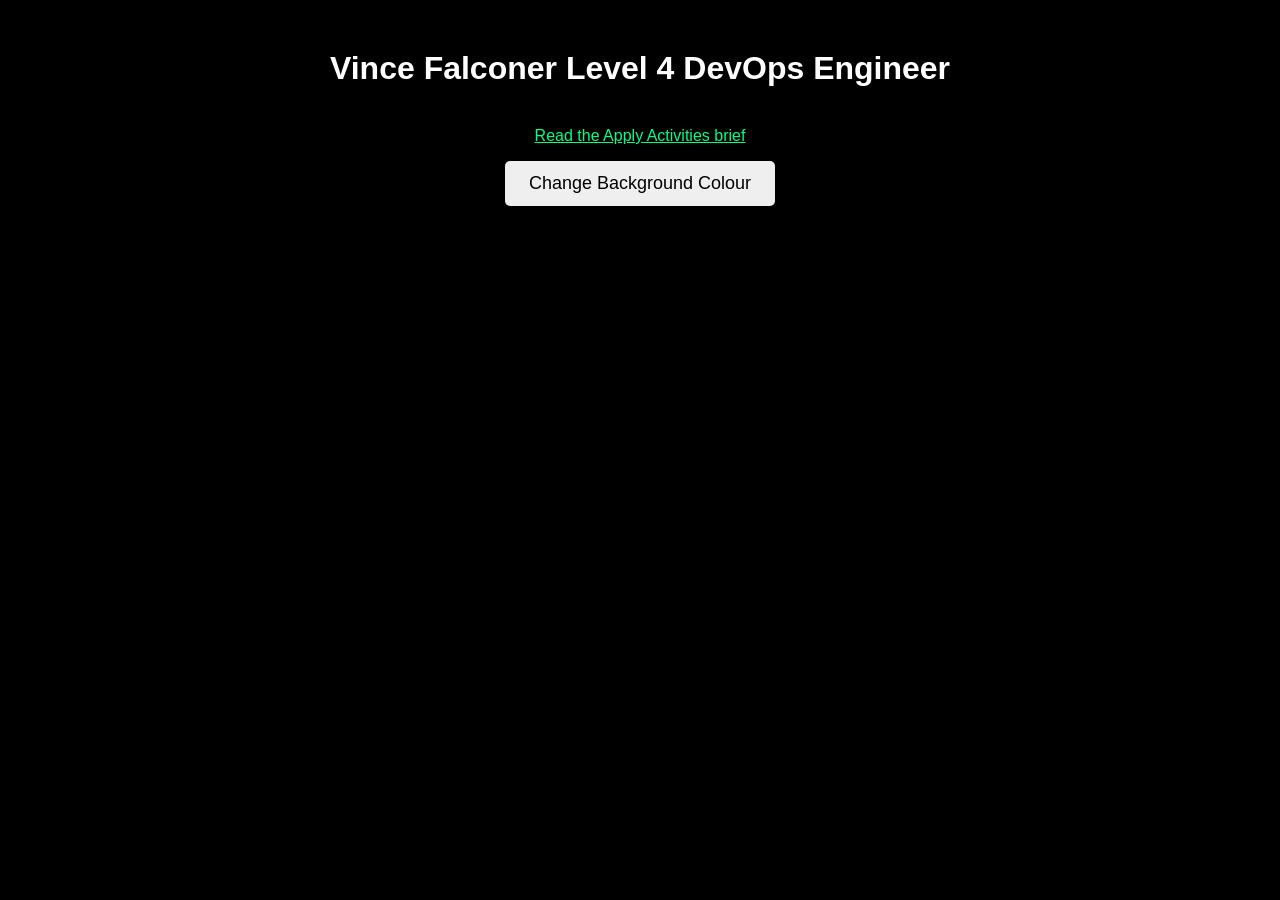
<file: app/index.html>
<!DOCTYPE html>
<html lang="en">
<head>
  <meta charset="UTF-8">
  <title>Vince Falconer Level 4 DevOps Engineer</title>
  <style>
    body { background-color: black; color: white; font-family: Arial, sans-serif; text-align: center; padding-top: 50px; transition: background-color 0.5s ease; margin: 0; }
    .banner { font-size: 32px; font-weight: bold; margin-bottom: 40px; }
    button { padding: 12px 24px; font-size: 18px; cursor: pointer; border: none; border-radius: 5px; }
    a { color: #00ff88; }
  </style>
</head>
<body>
  <div class="banner">Vince Falconer Level 4 DevOps Engineer</div>
  <p><a href="index_apply.html">Read the Apply Activities brief</a></p>
  <button onclick="changeColour()">Change Background Colour</button>
  <script>
    function changeColour(){ const colours=["#1abc9c","#3498db","#9b59b6","#e67e22","#c0392b","#2ecc71","#2c3e50"]; document.body.style.backgroundColor = colours[Math.floor(Math.random()*colours.length)]; }
  </script>
</body>
</html>
</file>
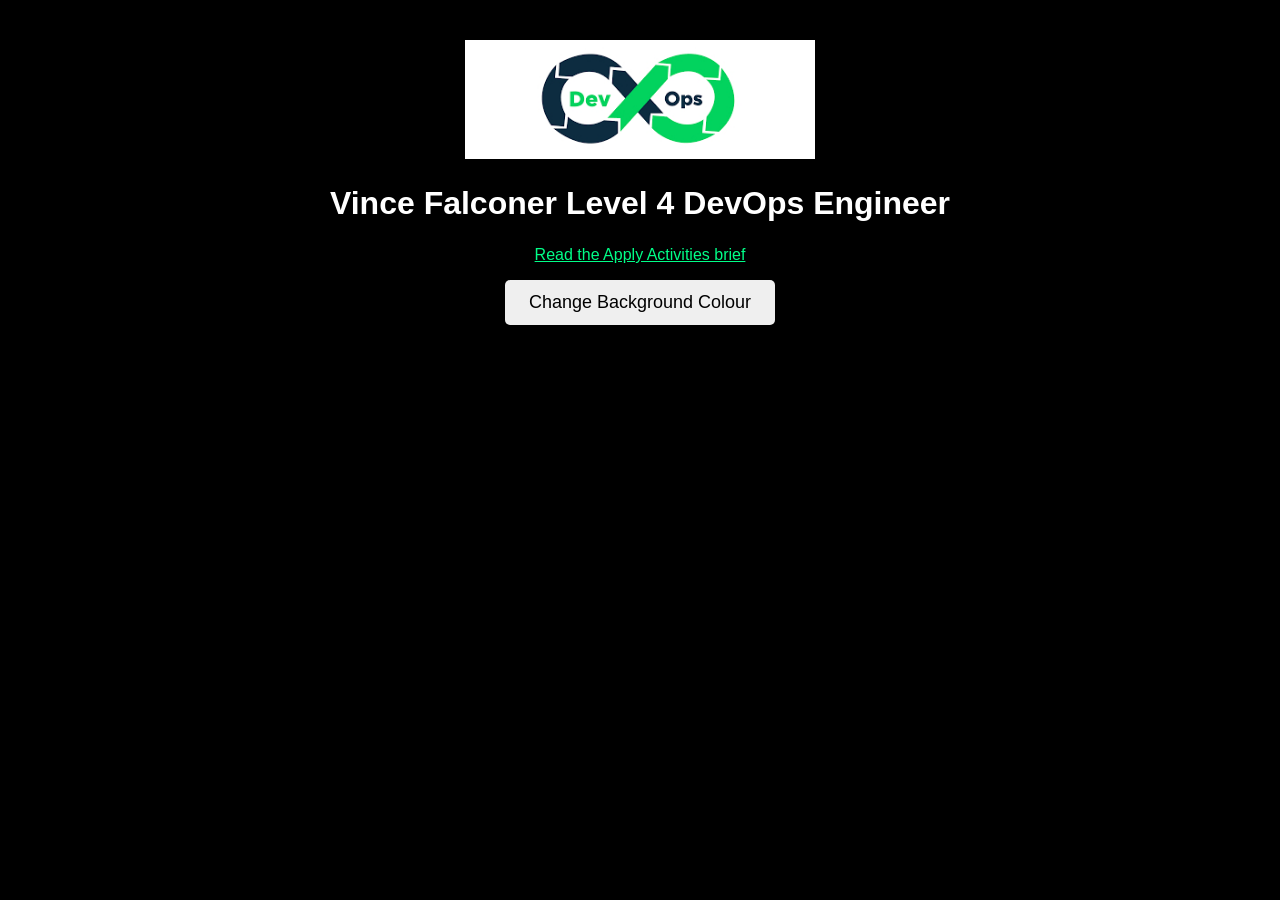
<file: app/v2/index.html>
<!DOCTYPE html>
<html lang="en">
<head>
  <meta charset="UTF-8">
  <title>Vince Falconer Level 4 DevOps Engineer</title>
  <style>
    body { background-color: black; color: white; font-family: Arial, sans-serif; text-align: center; padding-top: 40px; transition: background-color 0.5s ease; margin: 0; }
    .banner { font-size: 32px; font-weight: bold; margin: 12px 0 24px; }
    img.logo { width: 350px; margin-bottom: 10px; }
    button { padding: 12px 24px; font-size: 18px; cursor: pointer; border: none; border-radius: 5px; }
    a { color: #00ff88; }
  </style>
</head>
<body>
  <img class="logo" src="devops-logo.png" alt="DevOps logo">
  <div class="banner">Vince Falconer Level 4 DevOps Engineer</div>
  <p><a href="index_apply.html">Read the Apply Activities brief</a></p>
  <button onclick="changeColour()">Change Background Colour</button>
  <script>
    function changeColour(){ const colours=["#1abc9c","#3498db","#9b59b6","#e67e22","#c0392b","#2ecc71","#2c3e50"]; document.body.style.backgroundColor = colours[Math.floor(Math.random()*colours.length)]; }
  </script>
</body>
</html>
</file>
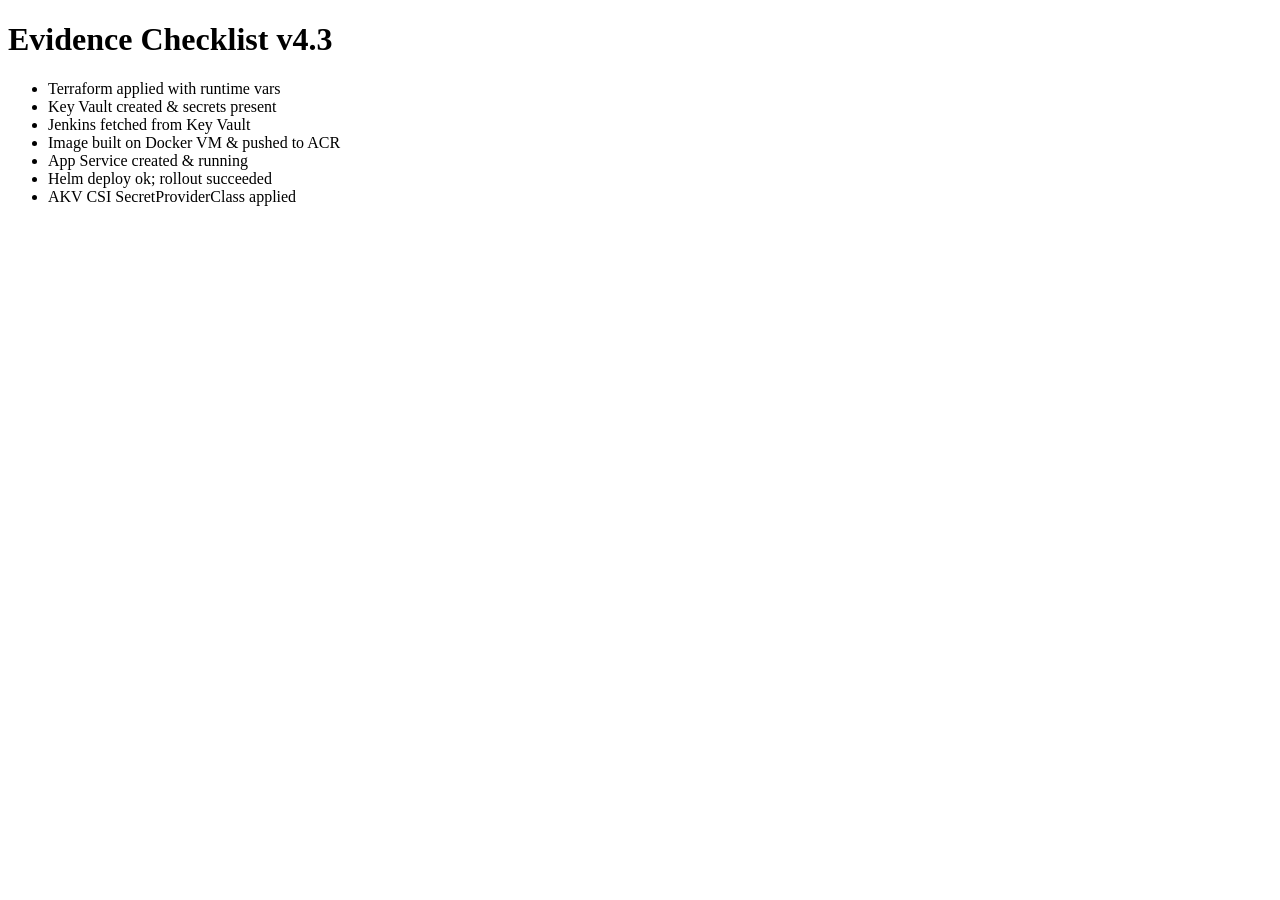
<file: evidence_checklist_v4_3.html>
<!DOCTYPE html>
<html>
  <body>
    <h1>Evidence Checklist v4.3</h1>
    <ul>
      <li>Terraform applied with runtime vars</li>
      <li>Key Vault created &amp; secrets present</li>
      <li>Jenkins fetched from Key Vault</li>
      <li>Image built on Docker VM &amp; pushed to ACR</li>
      <li>App Service created &amp; running</li>
      <li>Helm deploy ok; rollout succeeded</li>
      <li>AKV CSI SecretProviderClass applied</li>
    </ul>
  </body>
</html>
</file>
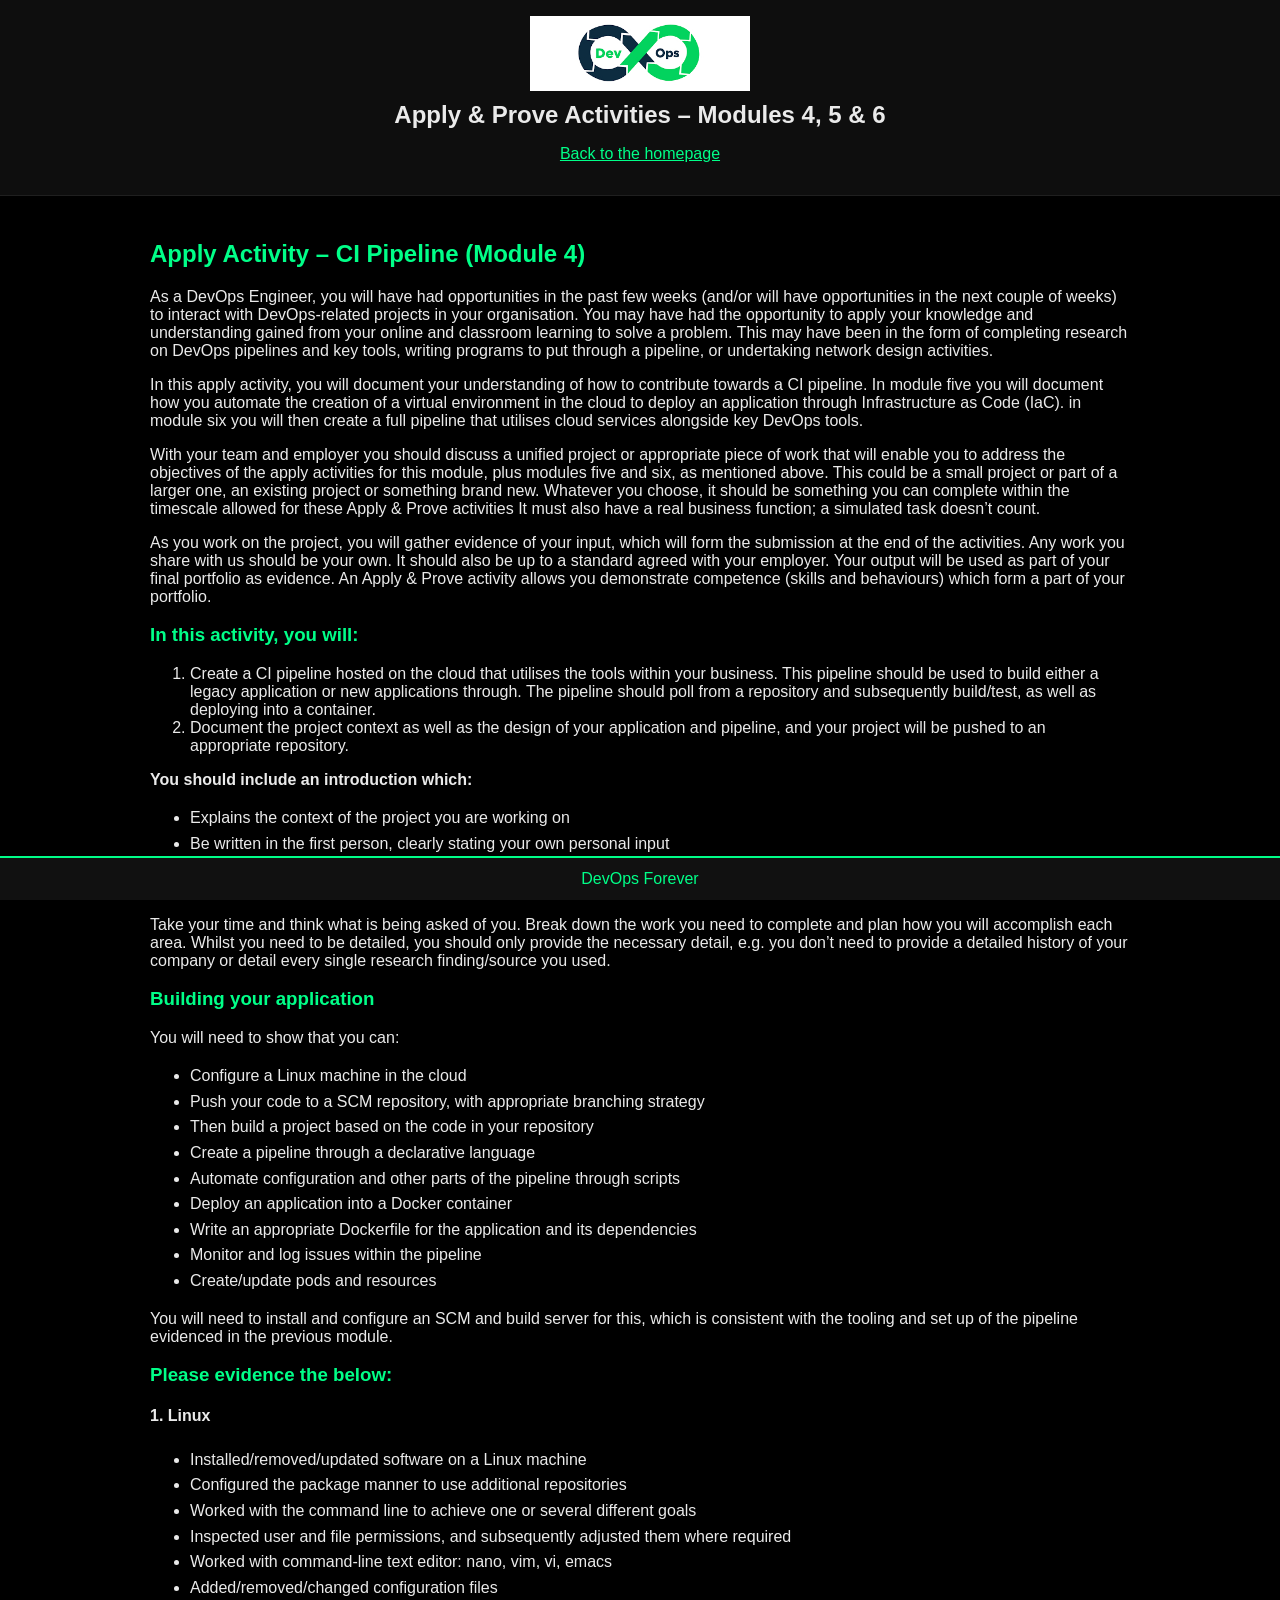
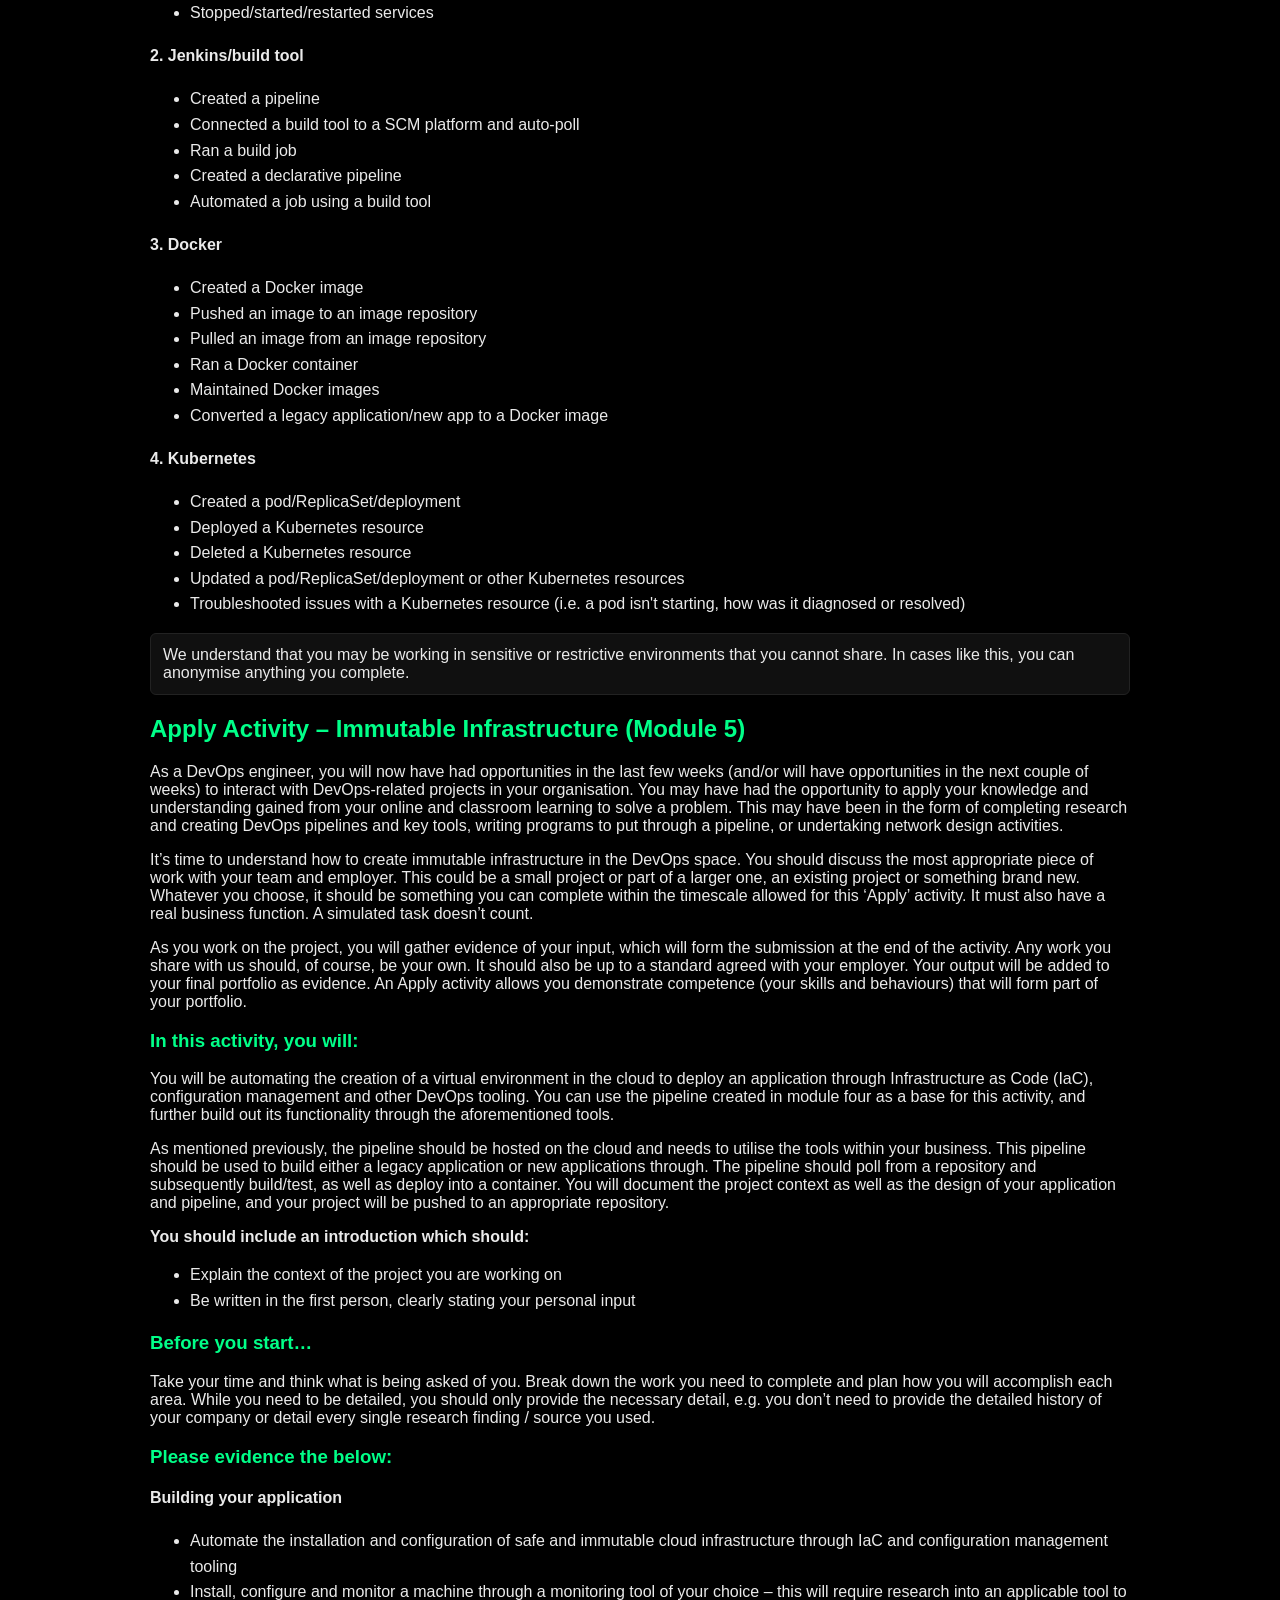
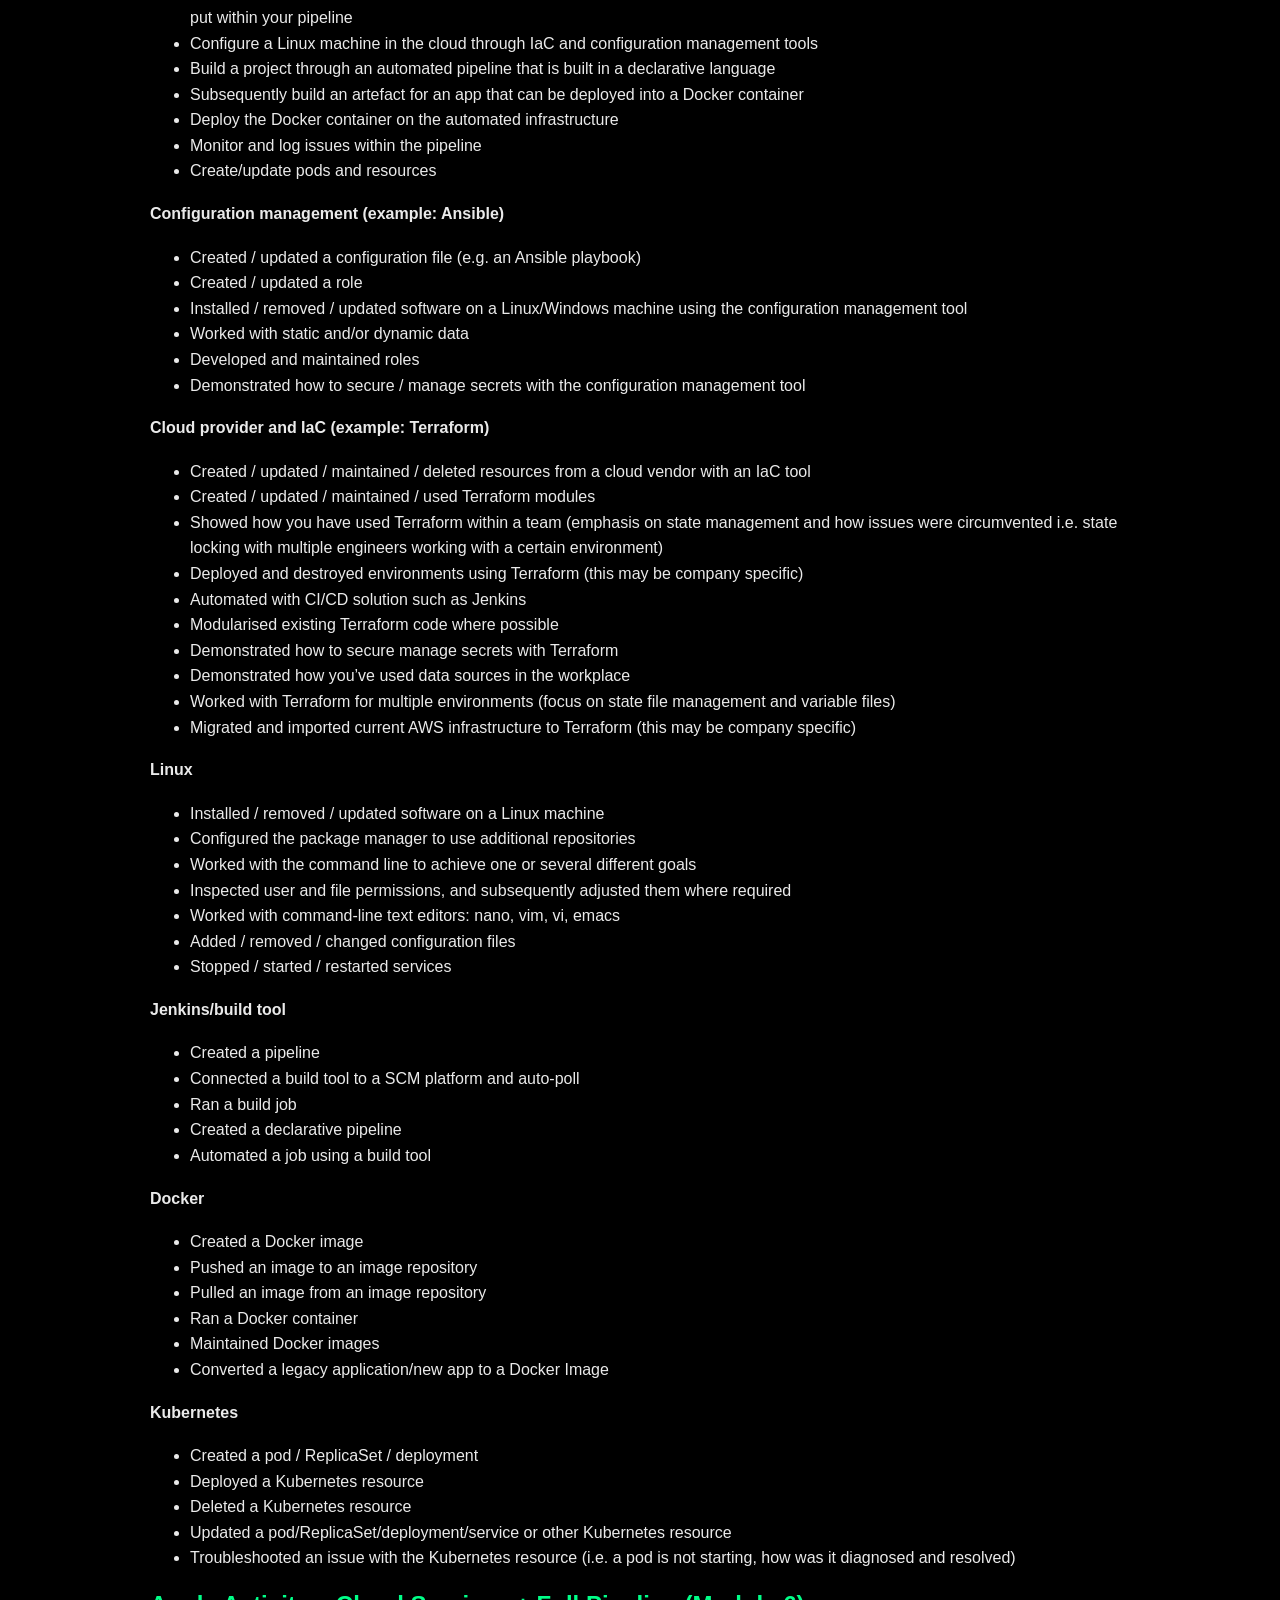
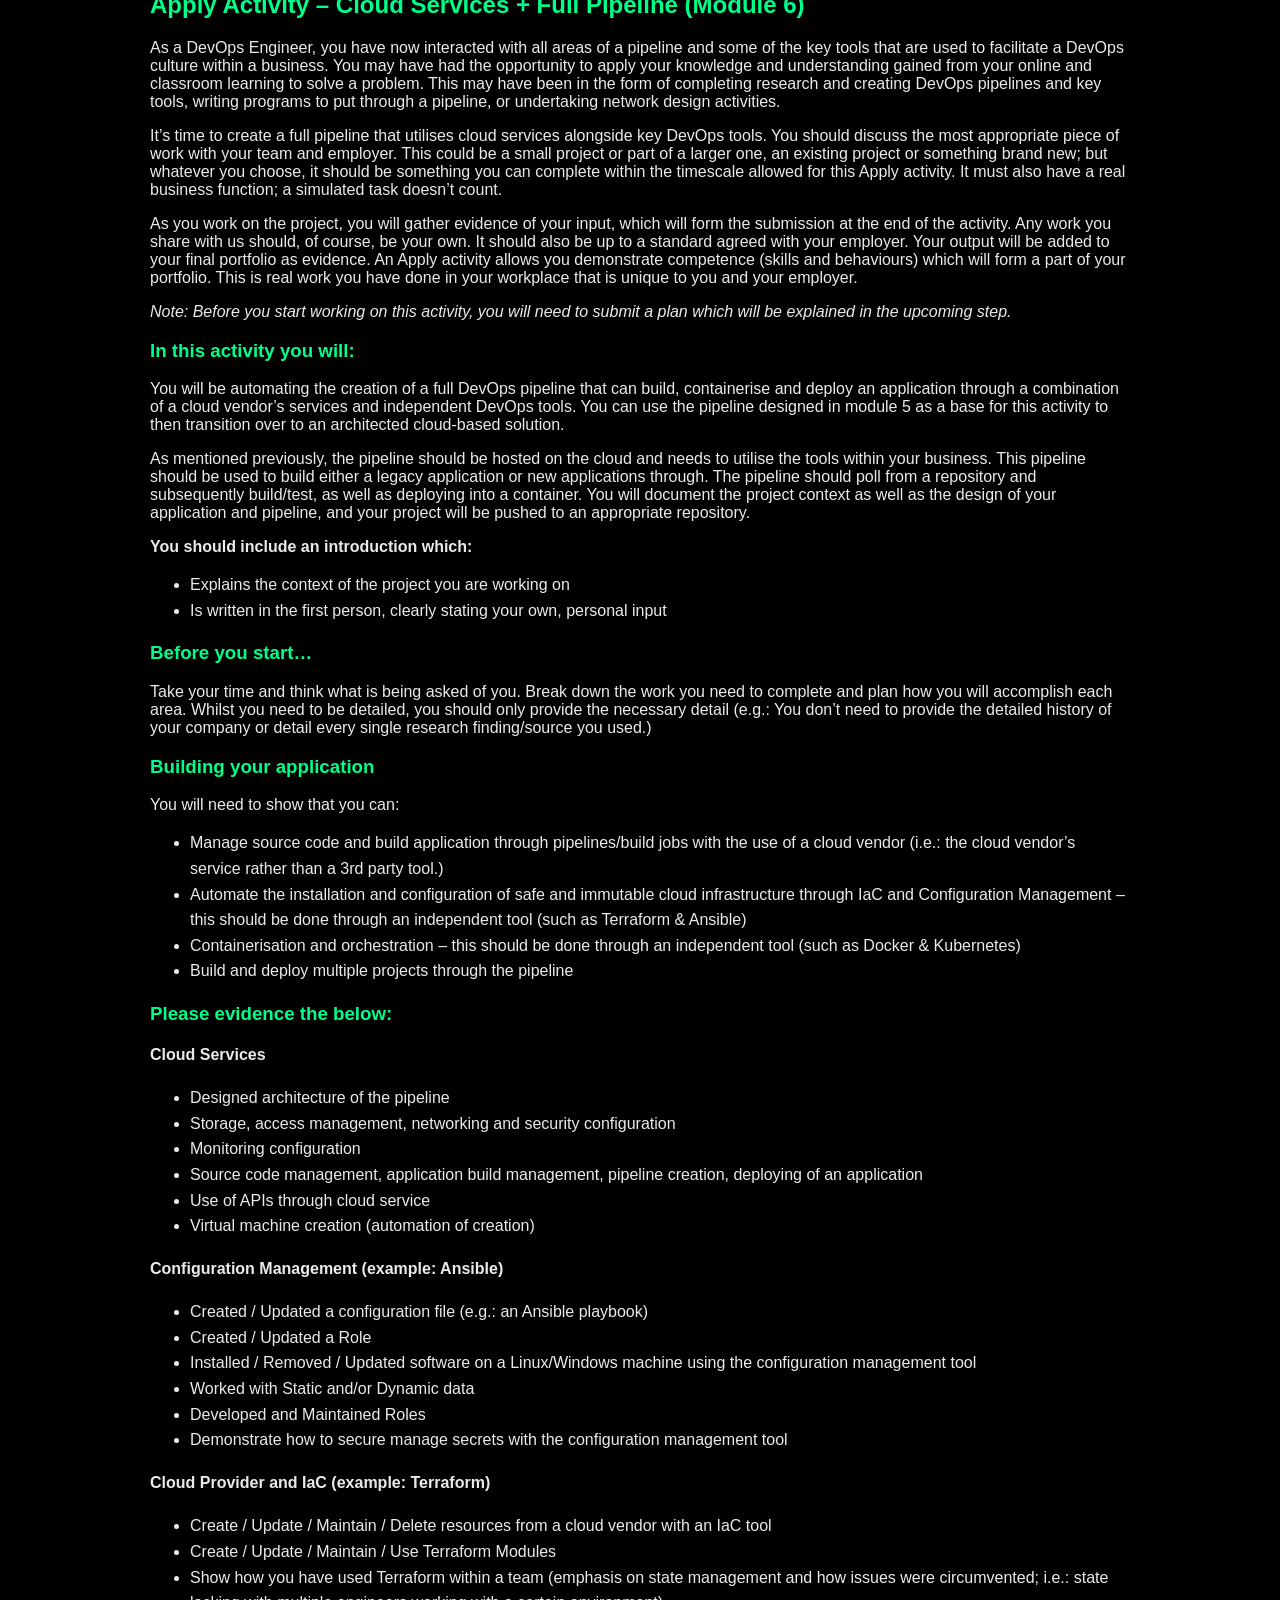
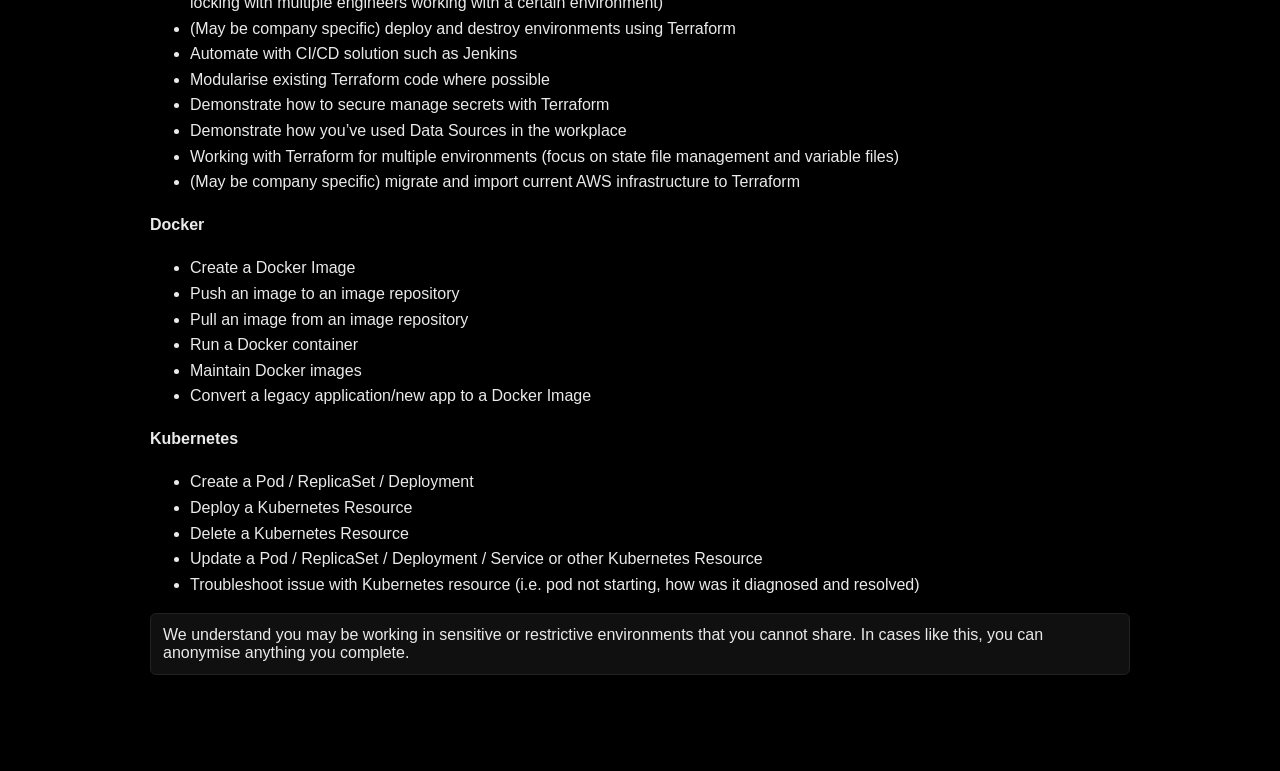
<file: app/index_apply.html>
<!DOCTYPE html>
<html lang="en">
<head>
  <meta charset="UTF-8">
  <title>Apply Activities – Vince Falconer</title>
  <style>
  body { background:#000; color:#eaeaea; font-family: Arial, sans-serif; margin:0; }
  a { color:#00ff88; }
  header { background:#0e0e0e; border-bottom:1px solid #1f1f1f; padding: 16px; text-align:center; }
  header h1 { margin:6px 0 0 0; font-size: 24px; }
  header img { width: 220px; max-width: 90%; }
  main { max-width: 980px; margin: 0 auto; padding: 24px 16px 80px; }
  h2, h3 { color:#00ff88; }
  .note { background:#101010; border:1px solid #222; padding:12px; border-radius:6px; }
  ul { line-height: 1.6; }
  .footer-banner { position: fixed; bottom: 0; width: 100%; padding: 12px 0; background: #111; border-top: 2px solid #00ff88; color:#00ff88; text-align:center; }
</style>
</head>
<body>
  <header>
    <div>
      <img src="devops-logo.png" alt="DevOps logo"/>
      <h1>Apply &amp; Prove Activities – Modules 4, 5 &amp; 6</h1>
      <p><a href="index_with_logo.html">Back to the homepage</a></p>
    </div>
  </header>
  <main>
    <section>
  <h2>Apply Activity – CI Pipeline (Module 4)</h2>
  <p>As a DevOps Engineer, you will have had opportunities in the past few weeks (and/or will have opportunities in the next couple of weeks) to interact with DevOps-related projects in your organisation.
  You may have had the opportunity to apply your knowledge and understanding gained from your online and classroom learning to solve a problem. This may have been in the form of completing research on DevOps pipelines and key tools, writing programs to put through a pipeline, or undertaking network design activities.</p>
  <p>In this apply activity, you will document your understanding of how to contribute towards a CI pipeline. In module five you will document how you automate the creation of a virtual environment in the cloud to deploy an application through Infrastructure as Code (IaC). in module six you will then create a full pipeline that utilises cloud services alongside key DevOps tools.</p>
  <p>With your team and employer you should discuss a unified project or appropriate piece of work that will enable you to address the objectives of the apply activities for this module, plus modules five and six, as mentioned above. This could be a small project or part of a larger one, an existing project or something brand new. Whatever you choose, it should be something you can complete within the timescale allowed for these Apply &amp; Prove activities
  It must also have a real business function; a simulated task doesn’t count.</p>
  <p>As you work on the project, you will gather evidence of your input, which will form the submission at the end of the activities. Any work you share with us should be your own. It should also be up to a standard agreed with your employer.
  Your output will be used as part of your final portfolio as evidence.
  An Apply &amp; Prove activity allows you demonstrate competence (skills and behaviours) which form a part of your portfolio.</p>
  <h3>In this activity, you will:</h3>
  <ol>
    <li>Create a CI pipeline hosted on the cloud that utilises the tools within your business. This pipeline should be used to build either a legacy application or new applications through. The pipeline should poll from a repository and subsequently build/test, as well as deploying into a container.</li>
    <li>Document the project context as well as the design of your application and pipeline, and your project will be pushed to an appropriate repository.</li>
  </ol>
  <p><strong>You should include an introduction which:</strong></p>
  <ul>
    <li>Explains the context of the project you are working on</li>
    <li>Be written in the first person, clearly stating your own personal input</li>
  </ul>
  <h3>Before you start...</h3>
  <p>Take your time and think what is being asked of you. Break down the work you need to complete and plan how you will accomplish each area.
  Whilst you need to be detailed, you should only provide the necessary detail, e.g. you don’t need to provide a detailed history of your company or detail every single research finding/source you used.</p>
  <h3>Building your application</h3>
  <p>You will need to show that you can:</p>
  <ul>
    <li>Configure a Linux machine in the cloud</li>
    <li>Push your code to a SCM repository, with appropriate branching strategy</li>
    <li>Then build a project based on the code in your repository</li>
    <li>Create a pipeline through a declarative language</li>
    <li>Automate configuration and other parts of the pipeline through scripts</li>
    <li>Deploy an application into a Docker container</li>
    <li>Write an appropriate Dockerfile for the application and its dependencies</li>
    <li>Monitor and log issues within the pipeline</li>
    <li>Create/update pods and resources</li>
  </ul>
  <p>You will need to install and configure an SCM and build server for this, which is consistent with the tooling and set up of the pipeline evidenced in the previous module.</p>
  <h3>Please evidence the below:</h3>
  <h4>1. Linux</h4>
  <ul>
    <li>Installed/removed/updated software on a Linux machine</li>
    <li>Configured the package manner to use additional repositories</li>
    <li>Worked with the command line to achieve one or several different goals</li>
    <li>Inspected user and file permissions, and subsequently adjusted them where required</li>
    <li>Worked with command-line text editor: nano, vim, vi, emacs</li>
    <li>Added/removed/changed configuration files</li>
    <li>Stopped/started/restarted services</li>
  </ul>
  <h4>2. Jenkins/build tool</h4>
  <ul>
    <li>Created a pipeline</li>
    <li>Connected a build tool to a SCM platform and auto-poll</li>
    <li>Ran a build job</li>
    <li>Created a declarative pipeline</li>
    <li>Automated a job using a build tool</li>
  </ul>
  <h4>3. Docker</h4>
  <ul>
    <li>Created a Docker image</li>
    <li>Pushed an image to an image repository</li>
    <li>Pulled an image from an image repository</li>
    <li>Ran a Docker container</li>
    <li>Maintained Docker images</li>
    <li>Converted a legacy application/new app to a Docker image</li>
  </ul>
  <h4>4. Kubernetes</h4>
  <ul>
    <li>Created a pod/ReplicaSet/deployment</li>
    <li>Deployed a Kubernetes resource</li>
    <li>Deleted a Kubernetes resource</li>
    <li>Updated a pod/ReplicaSet/deployment or other Kubernetes resources</li>
    <li>Troubleshooted issues with a Kubernetes resource (i.e. a pod isn't starting, how was it diagnosed or resolved)</li>
  </ul>
  <p class="note">We understand that you may be working in sensitive or restrictive environments that you cannot share. In cases like this, you can anonymise anything you complete.</p>
</section>

<section>
  <h2>Apply Activity – Immutable Infrastructure (Module 5)</h2>
  <p>As a DevOps engineer, you will now have had opportunities in the last few weeks (and/or will have opportunities in the next couple of weeks) to interact with DevOps-related projects in your organisation.
  You may have had the opportunity to apply your knowledge and understanding gained from your online and classroom learning to solve a problem. This may have been in the form of completing research and creating DevOps pipelines and key tools, writing programs to put through a pipeline, or undertaking network design activities.</p>
  <p>It’s time to understand how to create immutable infrastructure in the DevOps space. You should discuss the most appropriate piece of work with your team and employer. This could be a small project or part of a larger one, an existing project or something brand new. Whatever you choose, it should be something you can complete within the timescale allowed for this ‘Apply’ activity.
  It must also have a real business function. A simulated task doesn’t count.</p>
  <p>As you work on the project, you will gather evidence of your input, which will form the submission at the end of the activity. Any work you share with us should, of course, be your own. It should also be up to a standard agreed with your employer.
  Your output will be added to your final portfolio as evidence.
  An Apply activity allows you demonstrate competence (your skills and behaviours) that will form part of your portfolio.</p>
  <h3>In this activity, you will:</h3>
  <p>You will be automating the creation of a virtual environment in the cloud to deploy an application through Infrastructure as Code (IaC), configuration management and other DevOps tooling. You can use the pipeline created in module four as a base for this activity, and further build out its functionality through the aforementioned tools.</p>
  <p>As mentioned previously, the pipeline should be hosted on the cloud and needs to utilise the tools within your business. This pipeline should be used to build either a legacy application or new applications through. The pipeline should poll from a repository and subsequently build/test, as well as deploy into a container. You will document the project context as well as the design of your application and pipeline, and your project will be pushed to an appropriate repository.</p>
  <p><strong>You should include an introduction which should:</strong></p>
  <ul>
    <li>Explain the context of the project you are working on</li>
    <li>Be written in the first person, clearly stating your personal input</li>
  </ul>
  <h3>Before you start…</h3>
  <p>Take your time and think what is being asked of you. Break down the work you need to complete and plan how you will accomplish each area.
  While you need to be detailed, you should only provide the necessary detail, e.g. you don’t need to provide the detailed history of your company or detail every single research finding / source you used.</p>
  <h3>Please evidence the below:</h3>
  <h4>Building your application</h4>
  <ul>
    <li>Automate the installation and configuration of safe and immutable cloud infrastructure through IaC and configuration management tooling</li>
    <li>Install, configure and monitor a machine through a monitoring tool of your choice – this will require research into an applicable tool to put within your pipeline</li>
    <li>Configure a Linux machine in the cloud through IaC and configuration management tools</li>
    <li>Build a project through an automated pipeline that is built in a declarative language</li>
    <li>Subsequently build an artefact for an app that can be deployed into a Docker container</li>
    <li>Deploy the Docker container on the automated infrastructure</li>
    <li>Monitor and log issues within the pipeline</li>
    <li>Create/update pods and resources</li>
  </ul>
  <h4>Configuration management (example: Ansible)</h4>
  <ul>
    <li>Created / updated a configuration file (e.g. an Ansible playbook)</li>
    <li>Created / updated a role</li>
    <li>Installed / removed / updated software on a Linux/Windows machine using the configuration management tool</li>
    <li>Worked with static and/or dynamic data</li>
    <li>Developed and maintained roles</li>
    <li>Demonstrated how to secure / manage secrets with the configuration management tool</li>
  </ul>
  <h4>Cloud provider and IaC (example: Terraform)</h4>
  <ul>
    <li>Created / updated / maintained / deleted resources from a cloud vendor with an IaC tool</li>
    <li>Created / updated / maintained / used Terraform modules</li>
    <li>Showed how you have used Terraform within a team (emphasis on state management and how issues were circumvented i.e. state locking with multiple engineers working with a certain environment)</li>
    <li>Deployed and destroyed environments using Terraform (this may be company specific)</li>
    <li>Automated with CI/CD solution such as Jenkins</li>
    <li>Modularised existing Terraform code where possible</li>
    <li>Demonstrated how to secure manage secrets with Terraform</li>
    <li>Demonstrated how you’ve used data sources in the workplace</li>
    <li>Worked with Terraform for multiple environments (focus on state file management and variable files)</li>
    <li>Migrated and imported current AWS infrastructure to Terraform (this may be company specific)</li>
  </ul>
  <h4>Linux</h4>
  <ul>
    <li>Installed / removed / updated software on a Linux machine</li>
    <li>Configured the package manager to use additional repositories</li>
    <li>Worked with the command line to achieve one or several different goals</li>
    <li>Inspected user and file permissions, and subsequently adjusted them where required</li>
    <li>Worked with command-line text editors: nano, vim, vi, emacs</li>
    <li>Added / removed / changed configuration files</li>
    <li>Stopped / started / restarted services</li>
  </ul>
  <h4>Jenkins/build tool</h4>
  <ul>
    <li>Created a pipeline</li>
    <li>Connected a build tool to a SCM platform and auto-poll</li>
    <li>Ran a build job</li>
    <li>Created a declarative pipeline</li>
    <li>Automated a job using a build tool</li>
  </ul>
  <h4>Docker</h4>
  <ul>
    <li>Created a Docker image</li>
    <li>Pushed an image to an image repository</li>
    <li>Pulled an image from an image repository</li>
    <li>Ran a Docker container</li>
    <li>Maintained Docker images</li>
    <li>Converted a legacy application/new app to a Docker Image</li>
  </ul>
  <h4>Kubernetes</h4>
  <ul>
    <li>Created a pod / ReplicaSet / deployment</li>
    <li>Deployed a Kubernetes resource</li>
    <li>Deleted a Kubernetes resource</li>
    <li>Updated a pod/ReplicaSet/deployment/service or other Kubernetes resource</li>
    <li>Troubleshooted an issue with the Kubernetes resource (i.e. a pod is not starting, how was it diagnosed and resolved)</li>
  </ul>
</section>

<section>
  <h2>Apply Activity – Cloud Services + Full Pipeline (Module 6)</h2>
  <p>As a DevOps Engineer, you have now interacted with all areas of a pipeline and some of the key tools that are used to facilitate a DevOps culture within a business.
  You may have had the opportunity to apply your knowledge and understanding gained from your online and classroom learning to solve a problem. This may have been in the form of completing research and creating DevOps pipelines and key tools, writing programs to put through a pipeline, or undertaking network design activities.</p>
  <p>It’s time to create a full pipeline that utilises cloud services alongside key DevOps tools. You should discuss the most appropriate piece of work with your team and employer. This could be a small project or part of a larger one, an existing project or something brand new; but whatever you choose, it should be something you can complete within the timescale allowed for this Apply activity.
  It must also have a real business function; a simulated task doesn’t count.</p>
  <p>As you work on the project, you will gather evidence of your input, which will form the submission at the end of the activity. Any work you share with us should, of course, be your own. It should also be up to a standard agreed with your employer. Your output will be added to your final portfolio as evidence.
  An Apply activity allows you demonstrate competence (skills and behaviours) which will form a part of your portfolio. This is real work you have done in your workplace that is unique to you and your employer.</p>
  <p><em>Note: Before you start working on this activity, you will need to submit a plan which will be explained in the upcoming step.</em></p>
  <h3>In this activity you will:</h3>
  <p>You will be automating the creation of a full DevOps pipeline that can build, containerise and deploy an application through a combination of a cloud vendor’s services and independent DevOps tools. You can use the pipeline designed in module 5 as a base for this activity to then transition over to an architected cloud-based solution.</p>
  <p>As mentioned previously, the pipeline should be hosted on the cloud and needs to utilise the tools within your business. This pipeline should be used to build either a legacy application or new applications through. The pipeline should poll from a repository and subsequently build/test, as well as deploying into a container. You will document the project context as well as the design of your application and pipeline, and your project will be pushed to an appropriate repository.</p>
  <p><strong>You should include an introduction which:</strong></p>
  <ul>
    <li>Explains the context of the project you are working on</li>
    <li>Is written in the first person, clearly stating your own, personal input</li>
  </ul>
  <h3>Before you start…</h3>
  <p>Take your time and think what is being asked of you. Break down the work you need to complete and plan how you will accomplish each area.
  Whilst you need to be detailed, you should only provide the necessary detail (e.g.: You don’t need to provide the detailed history of your company or detail every single research finding/source you used.)</p>
  <h3>Building your application</h3>
  <p>You will need to show that you can:</p>
  <ul>
    <li>Manage source code and build application through pipelines/build jobs with the use of a cloud vendor (i.e.: the cloud vendor’s service rather than a 3rd party tool.)</li>
    <li>Automate the installation and configuration of safe and immutable cloud infrastructure through IaC and Configuration Management – this should be done through an independent tool (such as Terraform &amp; Ansible)</li>
    <li>Containerisation and orchestration – this should be done through an independent tool (such as Docker &amp; Kubernetes)</li>
    <li>Build and deploy multiple projects through the pipeline</li>
  </ul>
  <h3>Please evidence the below:</h3>
  <h4>Cloud Services</h4>
  <ul>
    <li>Designed architecture of the pipeline</li>
    <li>Storage, access management, networking and security configuration</li>
    <li>Monitoring configuration</li>
    <li>Source code management, application build management, pipeline creation, deploying of an application</li>
    <li>Use of APIs through cloud service</li>
    <li>Virtual machine creation (automation of creation)</li>
  </ul>
  <h4>Configuration Management (example: Ansible)</h4>
  <ul>
    <li>Created / Updated a configuration file (e.g.: an Ansible playbook)</li>
    <li>Created / Updated a Role</li>
    <li>Installed / Removed / Updated software on a Linux/Windows machine using the configuration management tool</li>
    <li>Worked with Static and/or Dynamic data</li>
    <li>Developed and Maintained Roles</li>
    <li>Demonstrate how to secure manage secrets with the configuration management tool</li>
  </ul>
  <h4>Cloud Provider and IaC (example: Terraform)</h4>
  <ul>
    <li>Create / Update / Maintain / Delete resources from a cloud vendor with an IaC tool</li>
    <li>Create / Update / Maintain / Use Terraform Modules</li>
    <li>Show how you have used Terraform within a team (emphasis on state management and how issues were circumvented; i.e.: state locking with multiple engineers working with a certain environment)</li>
    <li>(May be company specific) deploy and destroy environments using Terraform</li>
    <li>Automate with CI/CD solution such as Jenkins</li>
    <li>Modularise existing Terraform code where possible</li>
    <li>Demonstrate how to secure manage secrets with Terraform</li>
    <li>Demonstrate how you’ve used Data Sources in the workplace</li>
    <li>Working with Terraform for multiple environments (focus on state file management and variable files)</li>
    <li>(May be company specific) migrate and import current AWS infrastructure to Terraform</li>
  </ul>
  <h4>Docker</h4>
  <ul>
    <li>Create a Docker Image</li>
    <li>Push an image to an image repository</li>
    <li>Pull an image from an image repository</li>
    <li>Run a Docker container</li>
    <li>Maintain Docker images</li>
    <li>Convert a legacy application/new app to a Docker Image</li>
  </ul>
  <h4>Kubernetes</h4>
  <ul>
    <li>Create a Pod / ReplicaSet / Deployment</li>
    <li>Deploy a Kubernetes Resource</li>
    <li>Delete a Kubernetes Resource</li>
    <li>Update a Pod / ReplicaSet / Deployment / Service or other Kubernetes Resource</li>
    <li>Troubleshoot issue with Kubernetes resource (i.e. pod not starting, how was it diagnosed and resolved)</li>
  </ul>
  <p class="note">We understand you may be working in sensitive or restrictive environments that you cannot share. In cases like this, you can anonymise anything you complete.</p>
</section>

  </main>
  <div class="footer-banner">DevOps Forever</div>
</body>
</html>
</file>
